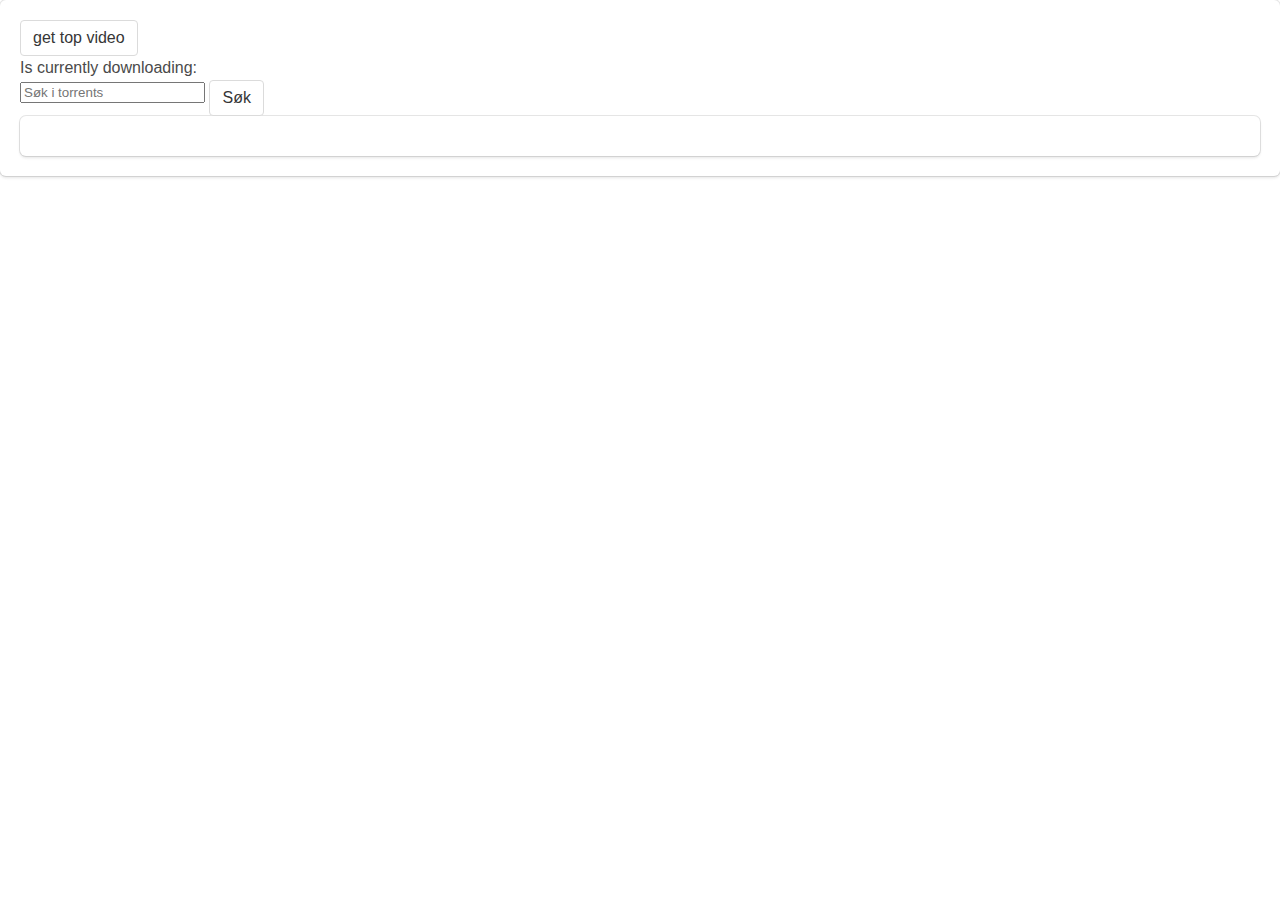
<file: public/flex.html>
<!DOCTYPE html>
<html>
<head>
	<title>FlexPlex, the Plex flexer</title>
	<meta name="viewport" content="width=device-width, initial-scale=1"/>
    <meta http-equiv="Content-Type" content="text/html; charset=utf-8" />
    <link type="text/css" rel="stylesheet" href="css/bulma.min.css"/>
    <style>
    	a {
    		display: block;
    	}
	</style>
</head>
<body>
	<div class='box'>

<!-- 		<form action="/flex/topTorrents?" enctype="application/x-www-form-urlencoded" method="POST">
			<select name="selection" onchange="this.form.submit()">
		        <option value="">All</option>
		        <option value="100">Audio</option>
		        <option value="200">Video</option>
		        <option value="300">Applications</option>
		        <option value="400">Games</option>
		        <option value="500">Porn</option>
		        <option value="600">Other</option>
		    </select>
		</form>
		<form action="/flex/getMovies?" enctype="application/x-www-form-urlencoded" method="GET">
			<input type="submit" value="Hent verifiserte HD filmer">
		</form> -->
		<div>
			<a id='vbtn' class="button" href="#">get top video</a>
	<!-- 		<a id='pbtn' class="button" href="#">get top xxx</a> -->
			<p>Is currently downloading: <span id='dlspan'></span></p>
			
		</div>
		<div id="t_t"></div>
		
		<input id="searchQuery" placeholder="Søk i torrents" required=""/>
		<a href="#" class="button" id="goQuery">Søk</a>
		
	<div >
			<ul id="t" class="box">
			</ul>
	</div>
		<script src="js/flex.js">
			
		</script>
</body>
</html>
</file>
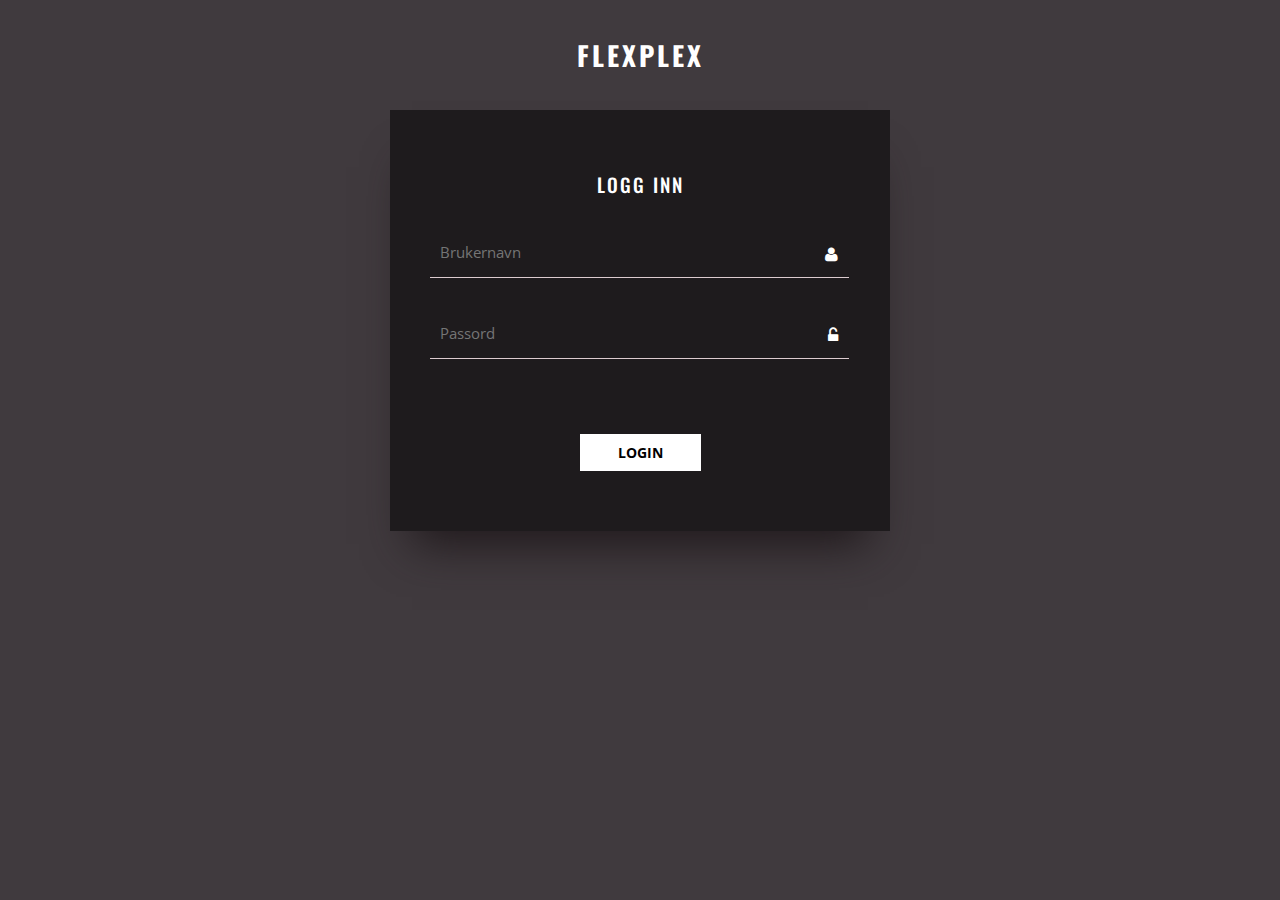
<file: public/login.html>
<!DOCTYPE html>
<html>

<head>
    <title>flexPlex</title>
    <meta name="viewport" content="width=device-width, initial-scale=1">
    <meta http-equiv="Content-Type" content="text/html; charset=utf-8" />
    <script type="application/x-javascript">
        addEventListener("load", function() { setTimeout(hideURLbar, 0); }, false); function hideURLbar(){ window.scrollTo(0,1); }
    </script>
    <link href="css/font-awesome.min.css" rel="stylesheet" type="text/css" media="all">
    <link href="css/popuo-box.css" rel="stylesheet" type="text/css" media="all" />
    <link href="css/style.css" rel="stylesheet" type="text/css" media="all" />
    <link href="//fonts.googleapis.com/css?family=Oswald:400,700" rel="stylesheet">
    <link href="//fonts.googleapis.com/css?family=Open+Sans:300,400,600,700" rel="stylesheet">

</head>

<body>
    <div class="main-agileits">
    	<h1>flexPlex</h1>
        <div class="form-w3-agile">

            <h2>Logg inn</h2>
            <form action="/login/auth?" enctype="application/x-www-form-urlencoded" method="POST" autocomplete="on">
                <div class="form-sub-w3">
                    <input type="text" name="uname" placeholder="Brukernavn" required="" />
                    <div class="icon-w3">
                        <i class="fa fa-user" aria-hidden="true"></i>
                    </div>
                </div>
                <div class="form-sub-w3">
                    <input type="password" name="pwd" placeholder="Passord" required="" />
                    <div class="icon-w3">
                        <i class="fa fa-unlock-alt" aria-hidden="true"></i>
                    </div>
                </div>
                <p class="p-bottom-w3ls" id="errMessage"><a class="w3_play_icon1" href="#small-dialog1">  </a></p>

                <div class="submit-w3l">
                    <input type="submit" value="Login">
                </div>
            </form>
        </div>
    </div>
    <div id="small-dialog1" class="mfp-hide">
        <div class="contact-form1">
            <div class="contact-w3-agileits">
                <h3>Registrer Deg</h3>
                <form action="/login/auth?" enctype="application/x-www-form-urlencoded" method="POST" autocomplete="on">
                    <div class="form-sub-w3ls">
                        <input name="uname" placeholder="Brukernavn" type="text" required="">
                        <div class="icon-agile">
                            <i class="fa fa-user" aria-hidden="true"></i>
                        </div>
                    </div>
                    <div class="form-sub-w3ls">
                        <input name="email" placeholder="Email" class="mail" type="email" required="">
                        <div class="icon-agile">
                            <i class="fa fa-envelope-o" aria-hidden="true"></i>
                        </div>
                    </div>
                    <div class="form-sub-w3ls">
                        <input name="pwd" placeholder="Passord" type="password" required="">
                        <div class="icon-agile">
                            <i class="fa fa-unlock-alt" aria-hidden="true"></i>
                        </div>
                    </div>
                 
            </div>
          
            <div class="submit-w3l">
                <input type="submit" value="Registrer">
            </div>
            </form>
        </div>
    </div>



    
    <script>
        
    </script>
</body>

</html>
</file>
<file: public/css/popuo-box.css>
/* Styles for dialog window */
#small-dialog,#small-dialog1,#small-dialog2{
	background:transparent;
	padding: 0;
	text-align: left;
	max-width: 650px;
	margin: 40px auto;
	position: relative;
	text-align:center;
}
#small-dialog-it,#small-dialog-in,#small-dialog-fr,#small-dialog-sh,#small-dialog-sf,#small-dialog-su,#small-dialog-me,#small-dialog-ch,#small-dialog-pi,#small-dialog-am {
	background: white;
	padding:0px;
	text-align: left;
	max-width: 450px;
	margin: 40px auto;
	position: relative;
	text-align:center;
}
a.play-icon.popup-with-zoom-anim img:hover {
	opacity: 0.5;
	transition:0.5s all;
	-webkit-transition:0.5s all;
	-o-transition:0.5s all;
	-moz-transition:0.5s all;
	-ms-transition:0.5s all;
}
.portfolio-items{
	text-align:center;
	margin:0 auto;
}
.portfolio-items img{
	width:100%;
}
.portfolio-items h4{
	margin:1em 0;
	font-size:25px;
	color:#a63d56;
}
.portfolio-items p{
	text-align:justify;
}
/**

/**
 * Fade-zoom animation for first dialog
 */

/* start state */
.my-mfp-zoom-in #small-dialog {
opacity: 0;
-webkit-transition: all 0.2s ease-in-out;
-moz-transition: all 0.2s ease-in-out;
-o-transition: all 0.2s ease-in-out;
transition: all 0.2s ease-in-out;
-webkit-transform: scale(0.8);
-moz-transform: scale(0.8);
-ms-transform: scale(0.8);
-o-transform: scale(0.8);
transform: scale(0.8);
}
/* animate in */
.my-mfp-zoom-in.mfp-ready #small-dialog {
opacity: 1;
-webkit-transform: scale(1);
-moz-transform: scale(1);
-ms-transform: scale(1);
-o-transform: scale(1);
transform: scale(1);
}
/* animate out */
.my-mfp-zoom-in.mfp-removing #small-dialog {
-webkit-transform: scale(0.8);
-moz-transform: scale(0.8);
-ms-transform: scale(0.8);
-o-transform: scale(0.8);
transform: scale(0.8);
opacity: 0;
}
/* Dark overlay, start state */
.my-mfp-zoom-in.mfp-bg {
opacity: 0;
-webkit-transition: opacity 0.3s ease-out;
-moz-transition: opacity 0.3s ease-out;
-o-transition: opacity 0.3s ease-out;
transition: opacity 0.3s ease-out;
}
/* animate in */
.my-mfp-zoom-in.mfp-ready.mfp-bg {
opacity: 0.8;
}
/* animate out */
.my-mfp-zoom-in.mfp-removing.mfp-bg {
opacity: 0;
}
/**
/* Magnific Popup CSS */
.mfp-bg {
  top: 0;
  left: 0;
  width: 100%;
  height: 100%;
  z-index: 1042;
  overflow: hidden;
  position: fixed;
  background: #0b0b0b;
  opacity: 0.8;
  filter: alpha(opacity=80); }

.mfp-wrap {
  top: 0;
  left: 0;
  width: 100%;
  height: 100%;
  z-index: 1043;
  position: fixed;
  outline: none !important;
  -webkit-backface-visibility: hidden; }

.mfp-container {
  text-align: center;
  position: absolute;
  width: 100%;
  height: 100%;
  left: 0;
  top: 0;
  padding: 0 8px;
  -webkit-box-sizing: border-box;
  -moz-box-sizing: border-box;
  box-sizing: border-box; }

.mfp-container:before {
  content: '';
  display: inline-block;
  height: 100%;
  vertical-align: middle; }

.mfp-align-top .mfp-container:before {
  display: none; }

.mfp-content {
  position: relative;
  display: inline-block;
  vertical-align: middle;
  margin: 0 auto;
  text-align: left;
  z-index: 1045; }

.mfp-inline-holder .mfp-content,
.mfp-ajax-holder .mfp-content {
  width: 100%;
  cursor: auto; }

.mfp-ajax-cur {
  cursor: progress; }

.mfp-zoom-out-cur,
.mfp-zoom-out-cur .mfp-image-holder .mfp-close {
  cursor: -moz-zoom-out;
  cursor: -webkit-zoom-out;
  cursor: zoom-out; }
.mfp-zoom {
  cursor: pointer;
  cursor: -webkit-zoom-in;
  cursor: -moz-zoom-in;
  cursor: zoom-in; }

.mfp-auto-cursor .mfp-content {
  cursor: auto; }

.mfp-close,
.mfp-arrow,
.mfp-preloader,
.mfp-counter {
  -webkit-user-select: none;
  -moz-user-select: none;
  user-select: none; }

.mfp-loading.mfp-figure {
  display: none; }

.mfp-hide {
  display: none !important; }
.mfp-content iframe{
	width:100%;
	min-height:380px;
}
.mfp-preloader {
  color: #cccccc;
  position: absolute;
  top: 50%;
  width: auto;
  text-align: center;
  margin-top: -0.8em;
  left: 8px;
  right: 8px;
  z-index: 1044; }

.mfp-preloader a {
  color: #cccccc; }

.mfp-preloader a:hover {
  color: white; }

.mfp-s-ready .mfp-preloader {
  display: none; }

.mfp-s-error .mfp-content {
  display: none; }

button.mfp-close,
button.mfp-arrow {
  overflow: visible;
  cursor: pointer;
  border: 0;
   background:#FFF;
  -webkit-appearance: none;
  display: block;
  padding: 0;
  z-index: 1046; }
button::-moz-focus-inner {
  padding: 0;
  border: 0; }

.mfp-close {
	width: 23px;
    height: 30px;
    line-height: 25px;
    position: absolute;
    left: -30px;
    top: -30px;
    text-decoration: none;
    text-align: center;
    padding: 0 0 18px 10px;
    color: white !important;
    font-style: normal;
    font-size: 45px;
    outline: none;
    font-family: 'Open Sans', sans-serif;
 }
  .mfp-close:hover, .mfp-close:focus {
    opacity: 1; }

.mfp-close-btn-in .mfp-close {
  color: #333333; 
  background: none;
  }

.mfp-image-holder .mfp-close,
.mfp-iframe-holder .mfp-close {
  color: white;
  right: -6px;
  text-align: right;
  padding-right: 6px;
  width: 100%; 
}
.login h3,.signup h3{
	margin:1em 0;
	color: #a63d56;
}
.login input[type="text"],.login input[type="password"]{
	width:90%;
	padding:5px;
	margin:3px 0;x
	border: 1px solid #a63d56;
	outline: none !important;
}
.signup input[type="text"]{
	width: 44.5%;
	padding: 5px;
	margin: 10px 0;
	outline: none;
	background: #EBEBEB;
	border: solid 1px #222;
}
.signup input.email[type="text"],.signup input[type="password"]{
	width: 90%;
	padding: 5px;
	margin: 10px 0;
	outline: none;
	background: #EBEBEB;
	border: solid 1px #222;
}
.login input[type="submit"],.signup input[type="submit"]{
	background: #347083;
	border: 0px;
	padding: 5px 10px;
	margin: 10px 10px;
	outline: none;
	font-size: 18px;
	color: #fff;
	text-transform: uppercase;
	width: 17%;	
	-webkit-appearance: none;
}
.login input[type="submit"]:hover,.signup input[type="submit"]:hover{
	background:#163035;
	-webkit-transition: all 0.5s ease-in-out;
	-moz-transition: all 0.5s ease-in-out;
	-o-transition: all 0.5s ease-in-out;
	transition: all 0.5s ease-in-out;
}
@media all and (max-width:667px){
	.mfp-content iframe {
		min-height: 235px;
	}
}
@media all and (max-width:640px){
	.mfp-close {
		left: 0;
		top: -38px;
	}
}
@media all and (max-width:480px){
	.comments-area textarea{
		height:100px;
	}
	.login input[type="submit"], .signup input[type="submit"] {
		font-size: 14px;
		width: 20%;
	}
	.mfp-close {
		left: 0;
	}
}
@media all and (max-width:320px){
	.comments-area span.label,.comments-area span.text-field{
		float:none;
		width:100%;
	}
	.comments-area span{
		padding-bottom:3px;
	}
	#small-dialog{
		padding:15px;
	}
	.comments-area input[type="text"], .comments-area textarea{
		width:92%;
	}
	.comments-area div{
		padding:2px 0;
	}
	.mfp-content iframe{
		width:100%;
		min-height:150px;
	}
	.login input[type="submit"], .signup input[type="submit"] {
		font-size: 12px;
		width: 29%;
	}
	.signup input[type="text"] {
		width: 90%;
	}
	.mfp-close {
		right: 2px;
		top: -35px;
	}
}
</file>
<file: public/css/style.css>
/*--
Author: W3layouts
Author URL: http://w3layouts.com
License: Creative Commons Attribution 3.0 Unported
License URL: http://creativecommons.org/licenses/by/3.0/
--*/
/*-- reset --*/
html,body,div,span,applet,object,iframe,h1,h2,h3,h4,h5,h6,p,blockquote,pre,a,abbr,acronym,address,big,cite,code,del,dfn,em,img,ins,kbd,q,s,samp,small,strike,strong,sub,sup,tt,var,b,u,i,dl,dt,dd,ol,nav ul,nav li,fieldset,form,label,legend,table,caption,tbody,tfoot,thead,tr,th,td,article,aside,canvas,details,embed,figure,figcaption,footer,header,hgroup,menu,nav,output,ruby,section,summary,time,mark,audio,video{margin:0;padding:0;border:0;font-size:100%;font:inherit;vertical-align:baseline;}
article, aside, details, figcaption, figure,footer, header, hgroup, menu, nav, section {display: block;}
ol,ul{list-style:none;margin:0px;padding:0px;}
blockquote,q{quotes:none;}
blockquote:before,blockquote:after,q:before,q:after{content:'';content:none;}
table{border-collapse:collapse;border-spacing:0;}
/*-- start editing from here --*/
a{text-decoration:none;}
.txt-rt{text-align:right;}/* text align right */
.txt-lt{text-align:left;}/* text align left */
.txt-center{text-align:center;}/* text align center */
.float-rt{float:right;}/* float right */
.float-lt{float:left;}/* float left */
.clear{clear:both;}/* clear float */
.pos-relative{position:relative;}/* Position Relative */
.pos-absolute{position:absolute;}/* Position Absolute */
.vertical-base{	vertical-align:baseline;}/* vertical align baseline */
.vertical-top{	vertical-align:top;}/* vertical align top */
nav.vertical ul li{	display:block;}/* vertical menu */
nav.horizontal ul li{	display: inline-block;}/* horizontal menu */
img{max-width:100%;}
/*-- end reset --*/
/*--main-content-starts-here--*/
body {
	font-family: 'Open Sans', sans-serif;
    width: 100%;
    text-transform: uppercase;
	
}
html {
	background: rgb(64,58,62);
	
}
h1,h2,h3,h4,h5,h6{
	font-family: 'Oswald', sans-serif;

}
.main-agileits {
    width: 30%;
    margin: 0 auto;
}
.form-w3-agile h2 {
    color: #fff;
    font-size: 20px;
    font-weight: 500;
    text-align: center;
    margin-bottom: 2em;
    letter-spacing: 2px;
}
.form-w3-agile {
    background: rgba(4, 4, 4, 0.56);
    -webkit-box-shadow: 0px 35px 44px -22px rgba(0,0,0,0.72);
    -moz-box-shadow: 0px 35px 44px -22px rgba(0,0,0,0.72);
    box-shadow: 0px 35px 44px -22px #1f181b;
    padding: 60px 40px;
}
h1 {
    text-align: center;
    font-size: 36px;
    font-weight: bold;
    margin: 50px 0;
    color: #ffffff;
    letter-spacing: 4px;
    word-spacing: 4px;
}
.icon-w3 i {
    color: #ffffff;
    font-size: 16px;
}
.icon-w3 {
    display: inline-block;
    position: absolute;
    right: 12px;
    bottom: 43px;
}
form {
    margin: 0 auto;
    width: 100%;
}
.form-sub-w3{
	position:relative;
}
.form-sub-w3 input[type="text"],input[type="password"] {
    outline: none;
    font-size: 15px;
    color: #ffffff;
    padding: 15px 40px 15px 10px;
    width: 87%;
    border: none;
    border-bottom: 1px solid #DCCBCF;
    -webkit-appearance: none;
    margin-bottom: 30px;
    background: transparent;
	font-family: 'Open Sans', sans-serif;
}
.form-sub-w3 input[type="password"] {
    outline: none;
    font-size: 15px;
    color: #ffffff;
    padding: 15px 40px 15px 10px;
    width: 87%;
    border: none;
    border-bottom: 1px solid #DCCBCF;
    -webkit-appearance: none;
    margin-bottom: 30px;
    background: transparent;
	font-family: 'Open Sans', sans-serif;
}
input[type="submit"] {
    background: #fff;
    color: #000;
    outline: none;
    display: block;
    margin: 0 auto;
    border: none;
    cursor: pointer;
    padding: 9px 38px;
    font-size: 14px;
    margin-top: 55px;
    font-weight: bold;
    text-transform: uppercase;
	font-family: 'Open Sans', sans-serif;
	transition: 0.3s all;
    -webkit-transition: 0.3s all;
    -moz-transition: 0.3s all;
    -o-transition: 0.3s all;
    -ms-transition: 0.3s all;
}
input[type="submit"]:hover{
    background: #df5799;
	color:#ffffff;
	transition: 0.3s all;
    -webkit-transition: 0.3s all;
    -moz-transition: 0.3s all;
    -o-transition: 0.3s all;
    -ms-transition: 0.3s all;
}
.p-bottom-w3ls {
    font-size: 13px;
    color: #eee;
    margin-top: 1em;
    text-align: center;
	text-transform: none;
}
.p-bottom-w3ls a{
    color: #df5799;
	outline:none;
	text-decoration:none;
}
/*--main-content-ends-here--*/
/*--register-form--*/
.contact-w3-agileits h3 {
    color: #fff;
    font-size: 20px;
    font-weight: 500;
    text-align: center;
    margin-bottom: 2em;
    letter-spacing: 2px;
}
.contact-form1 {
    padding: 60px 40px; 
    background: #444;
}
#small-dialog, #small-dialog1, #small-dialog2 {
    max-width: 541px;
}
.my-mfp-zoom-in.mfp-ready.mfp-bg {
    opacity: .9;
}
.contact-w3-agileits input[type="text"],input[type="email"],input[type="password"]{
	 outline: none;
    font-size: 15px;
    color: #ffffff;
    padding: 15px 40px 15px 10px;
    width: 87%;
    border: none;
    border-bottom: 1px solid #0b0b0b;
    -webkit-appearance: none;
    margin-bottom: 20px;
    background: transparent;
	font-family: 'Open Sans', sans-serif;
}
.form-sub-w3ls{
	position:relative;
}
.icon-agile{
	display: inline-block;
    position: absolute;
    right: 12px;
    bottom: 35px;
}
.icon-agile i{
	color: #ffffff;
    font-size: 16px;
}
label.checkbox {
    display: block;
    margin: 15px 0px 0px 3px;
    text-align: left;
}
label p {
        color: #000;
    font-size: 12px;
    font-weight: bold;
    margin-left: 8px;
    display: inline-block;
}

/*--//register-form--*/
/*--copy-right-starts-here--*/
.copyright p {
    margin: 0 auto;
    text-align: center;
    margin: 73px 0px;
	font-size: 14px;
    color: #fff;
	letter-spacing: 1px;
    text-transform: none;
}
.copyright a {
    color: #e40672;
    font-weight: bold;
    transition: 0.3s all;
    -webkit-transition: 0.3s all;
    -moz-transition: 0.3s all;
    -o-transition: 0.3s all;
    -ms-transition: 0.3s all;
}
.copyright a:hover{
    color: #fff;
	transition: 0.3s all;
    -webkit-transition: 0.3s all;
    -moz-transition: 0.3s all;
    -o-transition: 0.3s all;
    -ms-transition: 0.3s all;
}
/*--copy-right-ends-here--*/
/*--responsive-design-starts-here--*/
@media(max-width:1680px){
	
}
@media(max-width:1440px){
	h1 {
		font-size: 30px;
		margin: 40px 0;
		word-spacing: 3px;
	}
	.main-agileits {
		width: 37%;
	}
	.copyright p {
		margin: 40px 0px;
	}
}
@media(max-width:1366px){
	.contact-form1 {
		padding: 50px 35px;
		background: #444;
	}
	.form-sub-w3 input[type="text"] {
		width: 88%;
	}
	.form-sub-w3 input[type="password"] {
		width: 88%;
	}
	.contact-w3-agileits input[type="text"], input[type="email"], input[type="password"] {
		width: 89%;
	}
	.contact-w3-agileits h3 {
		margin-bottom: 1.5em;
	}
}
@media(max-width:1280px){
	h1 {
		font-size: 27px;
		margin: 35px 0;
		letter-spacing: 3px;
	}
	.form-w3-agile h2 {
		font-size: 19px;
		margin-bottom: 1.5em;
	}
	input[type="submit"] {
		margin-top: 45px;
	}
	.p-bottom-w3ls {
		margin-top: 0.8em;
	}
	.main-agileits {
		width: 39%;
	}
	#small-dialog, #small-dialog1, #small-dialog2 {
		max-width: 520px;
	}
	.contact-w3-agileits h3 {
		font-size: 19px;
	}
}
@media(max-width:1080px){
	.main-agileits {
		width: 47%;
	}
}
@media(max-width:1050px){
	
}
@media(max-width:1024px){
	.copyright p {
		margin: 48px 0px;
	}
}
@media(max-width:991px){
	.form-sub-w3 input[type="text"] {
		width: 87%;
	}
	.form-sub-w3 input[type="password"] {
		width: 87%;
	}
	.copyright p {
		margin: 40px 0px;
	}
}
@media(max-width:900px){
	.main-agileits {
		width: 50%;
	}
	.form-sub-w3 input[type="password"] {
		width: 86%;
	}
	.form-sub-w3 input[type="text"] {
		width: 86%;
	}
	input[type="submit"] {
		padding: 8px 45px;
	}
	h1 {
		font-size: 26px;
	}
}
@media(max-width:800px){
	h1 {
		font-size: 24px;
		margin: 30px 0;
	}
	.form-w3-agile {
		padding: 47px 35px;
	}
	.form-sub-w3 input[type="text"] {
		width: 84%;
	}
	.form-sub-w3 input[type="password"] {
		width: 84%;
	}
	.form-sub-w3 input[type="text"], input[type="password"] {
		margin-bottom: 25px;
	}
	.form-w3-agile h2 {
		font-size: 17.5px;
	}
	.copyright p {
		margin: 36px 0px;
	}
	.contact-w3-agileits h3 {
		font-size: 17.5px;
	}
	.contact-form1 {
		padding: 47px 35px;
	}
	#small-dialog, #small-dialog1, #small-dialog2 {
		max-width: 430px;
	}
	label.checkbox {
		margin: 5px 0px 0px 3px;
	}
	input[type="submit"] {
		padding: 7px 45px;
	}
	.contact-w3-agileits input[type="text"], input[type="email"], input[type="password"] {
		width: 86%;
	}
}
@media(max-width:768px){
	h1 {
		margin: 90px 0 55px;
	}
	.main-agileits {
		width: 55%;
	}
	.form-sub-w3 input[type="password"] {
		width: 85.5%;
	}
	.form-sub-w3 input[type="text"] {
		width: 85.5%;
	}
	.copyright p {
		margin: 100px 0px;
	}
	.icon-agile {
		bottom: 38px;
	}
}
@media(max-width:767px){
	h1 {
		margin: 35px;
	}
	.icon-w3 {
		bottom: 40px;
	}
	.copyright p {
		margin: 39px 0px;
	}
	.form-sub-w3 input[type="text"] {
		padding: 12px 40px 13px 10px;
	}
	.form-sub-w3 input[type="password"] {
		padding: 12px 40px 13px 10px;
	}
	.p-bottom-w3ls {
		margin-top: 0.5em;
	}
	.contact-w3-agileits input[type="text"] {
		padding: 12px 40px 12px 10px;
	}
	.contact-w3-agileits input[type="email"] {
		padding: 12px 40px 12px 10px;
	}
	.contact-w3-agileits input[type="password"] {
		padding: 12px 40px 12px 10px;
	}
}
@media(max-width:736px){
	.main-agileits {
		width: 58%;
	}
	.form-w3-agile h2 {
		font-size: 17px;
	}
	.contact-w3-agileits h3 {
		font-size: 17px;
	}
}
@media(max-width:667px){
	.main-agileits {
		width: 62%;
	}
	h1 {
		margin: 37px;
		font-size: 23px;
		letter-spacing: 2.5px;
		word-spacing: 2px;
	}
	#small-dialog, #small-dialog1, #small-dialog2 {
		max-width: 420px;
	}
	.contact-form1 {
		padding: 40px 30px;
	}
}
@media(max-width:640px){
	.main-agileits {
		width: 65%;
	}
	.form-w3-agile {
		padding: 40px 35px;
	}
	h1 {
		margin: 35px 0;
	}
	.copyright p {
		margin: 25px 30px;
		line-height: 33px;
	}
	.contact-w3-agileits input[type="text"]{
		margin-bottom: 15px;	
	}
	 .contact-w3-agileits input[type="email"] {
		margin-bottom: 15px;
	}
	.contact-w3-agileits input[type="password"] {
		margin-bottom: 15px;
	}
	.icon-agile {
		bottom: 27px;
	}
}
@media(max-width:600px){
	.main-agileits {
		width: 68%;
	}
}
@media(max-width:568px){
	h1 {
		font-size: 20px;
		letter-spacing: 2px;
		word-spacing: 1px;
	}
	.copyright p {
		margin: 27px 30px;
		line-height: 33px;
		letter-spacing: 0.5px;
	}
	.form-w3-agile h2 {
		font-size: 16px;
	}
	.contact-w3-agileits h3 {
		font-size: 16px;
	}
	#small-dialog, #small-dialog1, #small-dialog2 {
		max-width: 403px;
	}
	input[type="submit"] {
		padding: 6px 40px;
		font-size: 13px;
	}
	.main-agileits {
		width: 72%;
	}
}
@media(max-width:480px){
	.main-agileits {
		width: 78%;
	}
	.form-sub-w3 input[type="text"] {
		font-size:14px;
	}
	.form-sub-w3 input[type="password"] {
		font-size:14px;
	}
	.form-w3-agile {
		padding: 40px 30px;
	}
	.form-sub-w3 input[type="text"] {
		width: 84%;
	}
	.form-sub-w3 input[type="password"] {
		width: 84%;
	}
	h1 {
		margin: 37px 0;
	}
	.copyright p {
		margin: 28px 30px;
	}
	#small-dialog, #small-dialog1, #small-dialog2 {
		max-width: 395px;
	}
	.icon-agile {
		right: 6px;
	}
	.contact-w3-agileits input[type="text"]{
		font-size:14px;	
	}
	 .contact-w3-agileits input[type="email"] {
		font-size:14px;	
	}
	.contact-w3-agileits input[type="password"] {
		font-size:14px;	
	}
	.icon-agile i {
		font-size: 15px;
	}
	.icon-w3 i {
		font-size: 15px;
	}
}
@media(max-width:414px){
	.main-agileits {
		width: 83%;
	}
	.form-sub-w3 input[type="text"] {
		width: 82%;
	}
	.form-sub-w3 input[type="password"] {
		width: 82%;
	}
	.form-w3-agile h2 {
		font-size: 15px;
	}
	.contact-w3-agileits h3 {
		font-size: 15px;
	}
	.copyright p {
		margin: 60px 30px;
	}
	.icon-w3 {
		bottom: 38px;
	}
	#small-dialog, #small-dialog1, #small-dialog2 {
		max-width: 355px;
	}
	.contact-form1 {
		padding: 40px 28px;
	}
	.contact-w3-agileits input[type="text"]{
		 width: 84%;
	}
	 .contact-w3-agileits input[type="email"] {
		 width: 84%;	
	}
	.contact-w3-agileits input[type="password"] {
		 width: 84%;	
	}
}
@media(max-width:384px){
	.main-agileits {
		width: 89%;
	}
	.copyright p {
		margin: 30px 29px;
	}
	h1 {
		margin: 35px 0;
	}
	#small-dialog, #small-dialog1, #small-dialog2 {
		max-width: 345px;
	}
	.contact-w3-agileits input[type="text"] {
		width: 83%;
	}
	.contact-w3-agileits input[type="password"] {
		width: 83%;
	}
	.contact-w3-agileits input[type="email"] {
		width: 83%;
	}
}
@media(max-width:375px){
	h1 {
		font-size: 19px;
	}
	#small-dialog, #small-dialog1, #small-dialog2 {
		max-width: 335px;
	}
	.contact-w3-agileits input[type="text"] {
		width: 82%;
	}
	.contact-w3-agileits input[type="password"] {
		width: 82%;
	}
	.contact-w3-agileits input[type="email"] {
		width: 82%;
	}
	.icon-agile {
		right: 10px;
	}
}
@media(max-width:320px){
	h1 {
		font-size: 17px;
		margin: 28px 0;
		letter-spacing: 1.5px;
		word-spacing: .5px;
	}
	.main-agileits {
		width: 94%;
	}
	.form-w3-agile {
		padding: 30px 23px;
	}
	.form-sub-w3 input[type="text"] {
		padding: 10px 34px 10px 6px;
		margin-bottom: 15px;
		    font-size: 13px;
	}
	.form-sub-w3 input[type="password"] {
		padding: 10px 34px 10px 6px;
		margin-bottom: 15px;
		    font-size: 13px;
	}
	.p-bottom-w3ls {
		font-size: 12px;
	}
	input[type="submit"] {
		margin-top: 40px;
	}
	.form-w3-agile h2 {
		font-size: 14px;
		margin-bottom: 1em;
	}
	.icon-w3 {
		bottom: 25px;
	}
	.copyright p {
		margin: 14px 39px;
		font-size: 13px;
		letter-spacing: 0.5px;
	}
	.icon-w3 i {
		font-size: 14px;
	}
	input[type="submit"] {
		padding: 5px 35px;
		font-size: 12px;
	}
	.contact-form1 {
		padding: 35px 20px;
	}
	.contact-w3-agileits input[type="text"] {
		padding: 10px 34px 9px 10px;
		font-size:13px;
		margin-bottom: 13px;
	}
	.contact-w3-agileits input[type="password"] {
		padding: 10px 34px 9px 10px;
		font-size:13px;
		margin-bottom: 13px;
	}
	.contact-w3-agileits input[type="email"] {
		padding: 10px 34px 9px 10px;
		font-size:13px;
		margin-bottom: 13px;
	}
	.icon-agile i {
		font-size: 14px;
	}
	.contact-w3-agileits h3 {
		font-size: 14px;
		margin-bottom: 1em;
	}
	.icon-agile {
		bottom: 22px;
	}
}
/*--responsive-design-ends-here--*/
</file>
